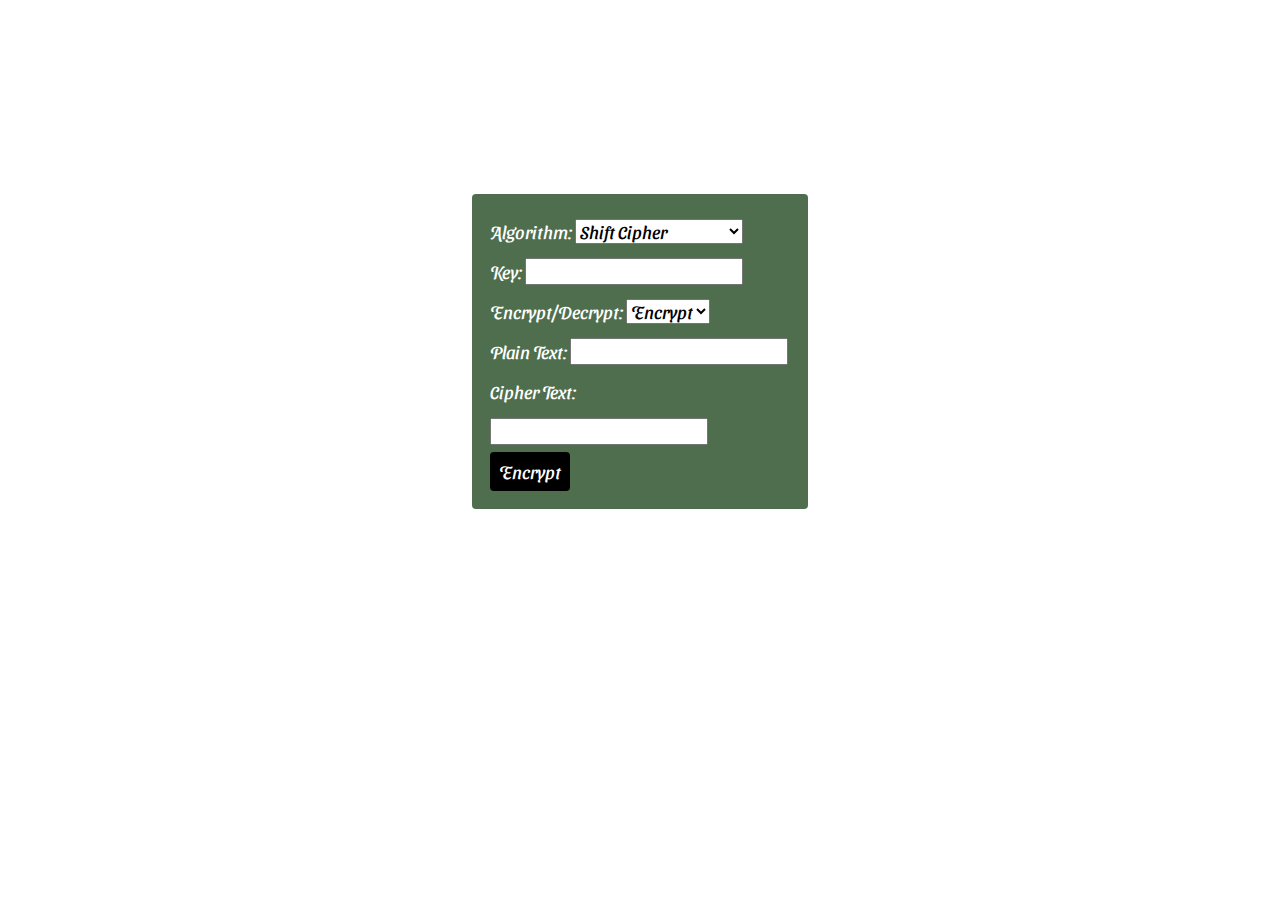
<file: index.html>
<!DOCTYPE html>
<html lang="en">
<head>
    <meta charset="UTF-8">
    <meta name="viewport" content="width=device-width, initial-scale=1.0">
    <meta http-equiv="X-UA-Compatible" content="ie=edge">
    <title>Cryptography Lab 2</title>
    <link rel="stylesheet" href="cryptoLab2.css">
    <link href="https://fonts.googleapis.com/css2?family=Sansita+Swashed:wght@300&display=swap" rel="stylesheet">
</head>
<body>
    <h1>Name: Muneeb Ovais Khan</h1>
    <h1>Seat Number: B16101125</h1>
    <div class="form">
        <label>Algorithm: 
            <select>
                    <option>Shift Cipher</option>
                    <option>Vigenere Cipher</option>
                    <option>Substitution Cipher</option>
                    <option>Playfair Cipher</option>
                    <option>RailFence Cipher</option>
            </select>
        </label>
        <br>
        <label>Key: <input type="number"></label>
        <br>
        <label>Encrypt/Decrypt: 
            <select>
                <option>Encrypt</option>
                <option>Decrypt</option>
            </select>
        </label>
        <br>
        <label>Plain Text: <input type="text"></label>
        <br>
        <label>Cipher Text: <input type="text"></label>
        <br>
        <button>Encrypt</button>
    </div>
    <table>
        <tr>
            <th>Plain Text Chars</th>
        </tr>
        <tr>
            <th>Cipher Text Chars</th>
        </tr>
    </table>
    <script src="cryptoLab2.js"></script>
</body>
</html>
</file>
<file: cryptoLab2.css>
*{
    font-family: 'Sansita Swashed', cursive;
    font-size: 18px;
}
body{
    margin:0;
    background-image: url('https://images.unsplash.com/photo-1526374965328-7f61d4dc18c5?ixlib=rb-1.2.1&ixid=eyJhcHBfaWQiOjEyMDd9&auto=format&fit=crop&w=1500&q=80');
    background-position: center;
    background-size: cover;
    background-repeat: no-repeat;
}
.form{
    margin-left: auto;
    margin-right: auto;
    margin-top: 10%;
    width: 300px;
    background-color: #4e6e4d;
    padding: 1rem;
    border-radius: 4px;
}
label{
    line-height: 40px;
}
table, th, td{
    border: 1px solid white;
    border-collapse: collapse;
    margin-left: auto;
    margin-right: auto;   
}
th, td{
    padding: 0.5vw;
}
table{
    margin-top: 15px;
}
label, button, table, h1{
    color: white;
}
button{
    background-color: black;
    border: none;
    font-size: 1rem;
    padding: 0.5rem;
    border-radius: 4px;
    cursor: pointer;
    outline: none;
}
h1{
    text-align: center;
}
</file>
